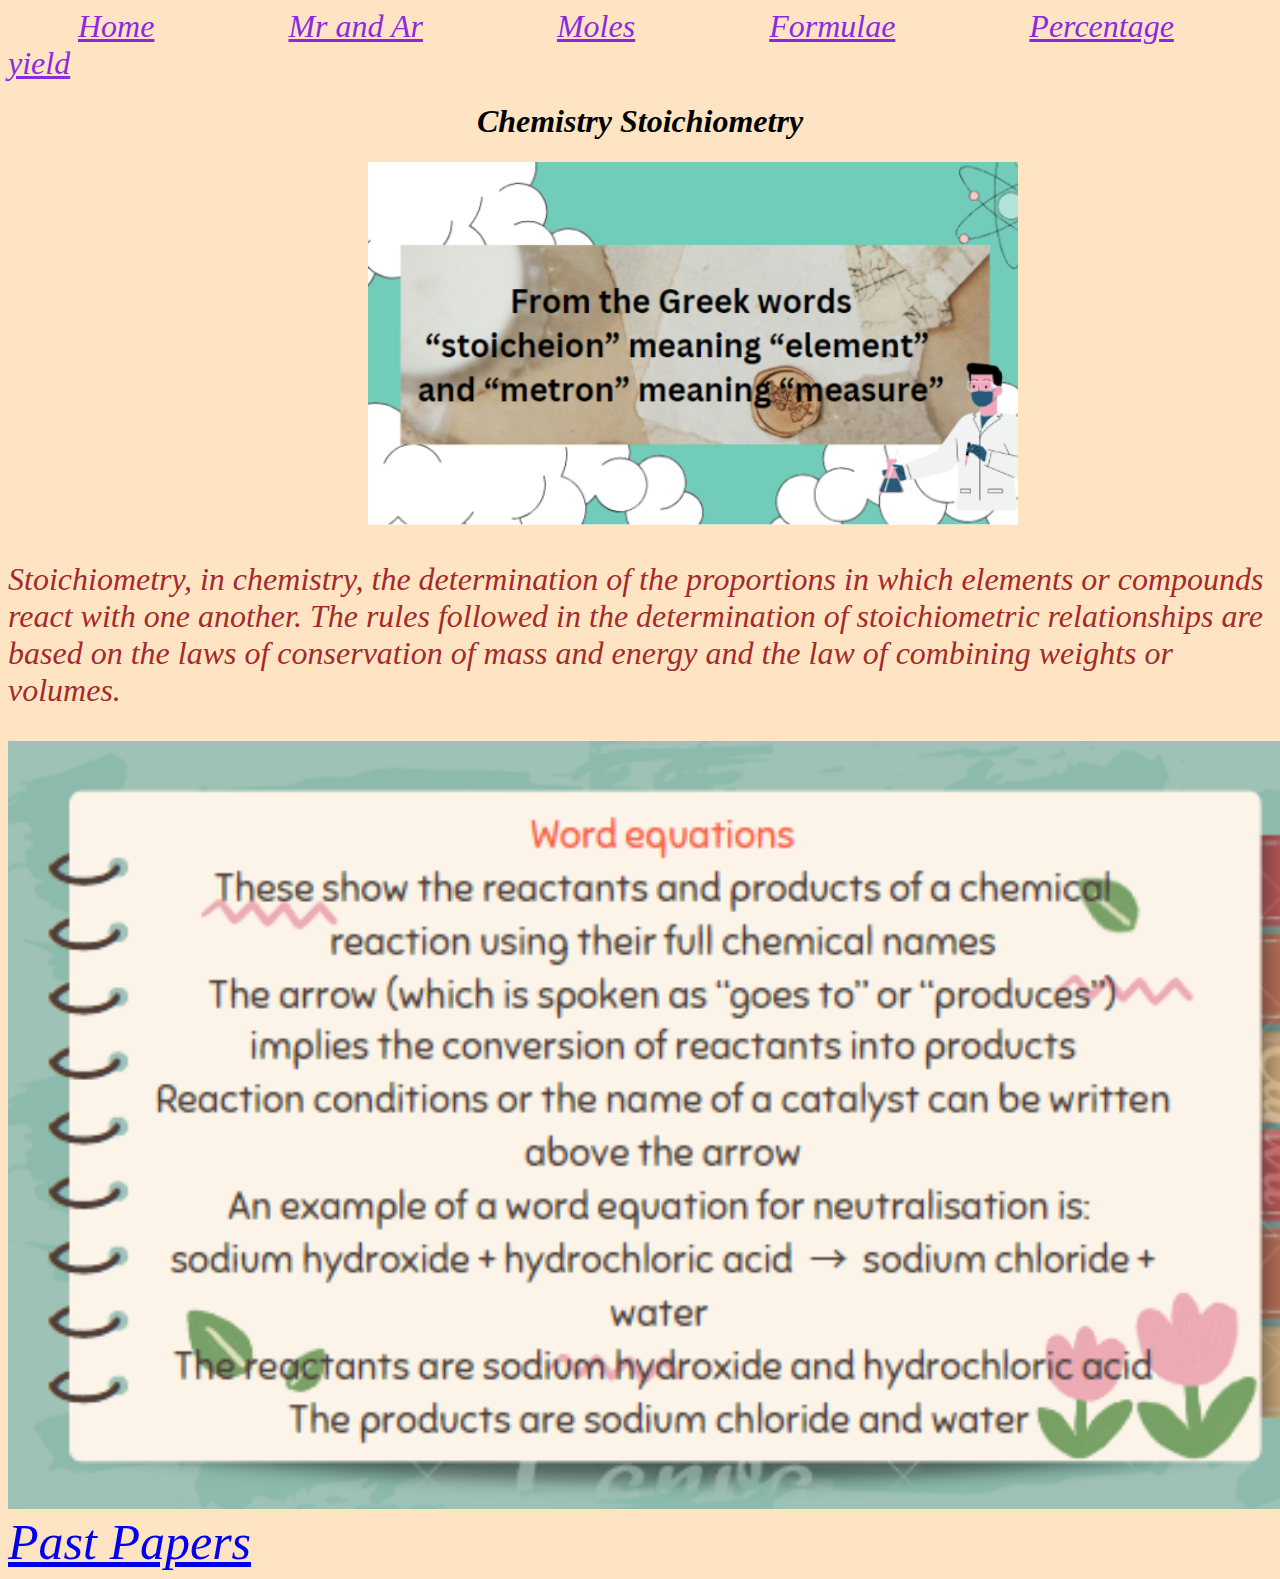
<file: index.html>
<!DOCTYPE html>
<html lang="en">
<head>
  <meta charset="UTF-8">
  <meta name="viewport" content="width=device-width, initial-scale=1.0">
  <title>Chemistry Stoichiometry</title>
  <link rel="stylesheet" href="styles.css">
</head>
<body>
  <div class="menu">
    <a href="index.html" class="linkmenu">Home</a>
    <a href="MrAr.html" class="linkmenu">Mr and Ar</a>
    <a href="moles.html" class="linkmenu">Moles</a>
    <a href="formulae.html" class="linkmenu">Formulae</a>
    <a href="Percentage.html" class="linkmenu">Percentage yield</a>
  </div>
  <div>
    <h1 class="title">Chemistry Stoichiometry</h1>
    <img src="Снимок экрана (59).png" alt="Meaning" class="meaning">
    <p class="definition">
  Stoichiometry, in chemistry, the determination of the proportions in which elements or compounds react with one another. The rules followed in the determination of stoichiometric relationships are based on the laws of conservation of mass and energy and the law of combining weights or volumes.
    </p>
    <img src="5.png" >
  </div>
  <a href="https://drive.google.com/file/d/1riP2n-5Vd4D05P3BpWXwzQYjoSNdT000/view?usp=sharing" class="PP" target="_blank">Past Papers</a>
</body>
</html>
</file>
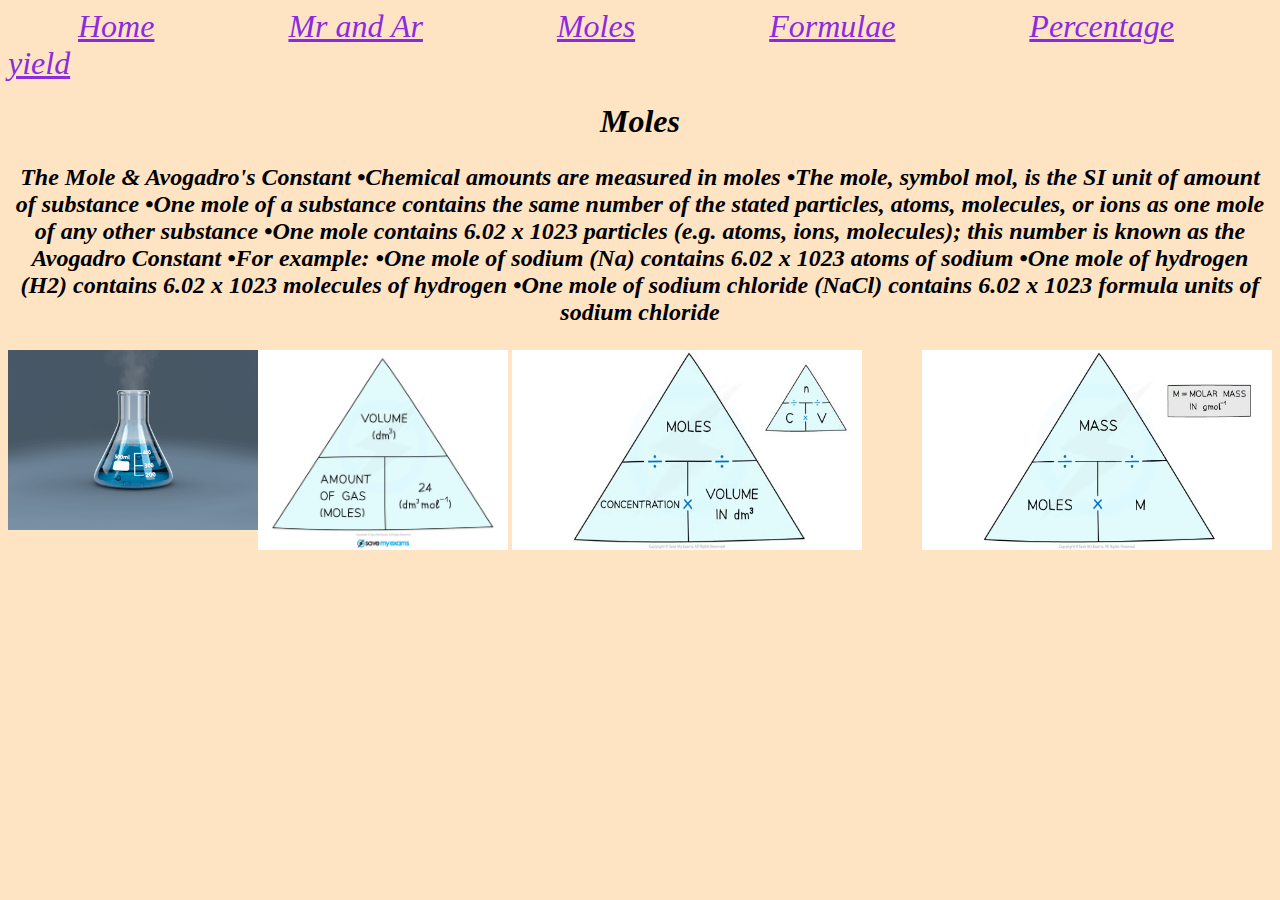
<file: moles.html>
<!DOCTYPE html>
<html lang="en">
<head>
  <meta charset="UTF-8">
  <meta name="viewport" content="width=device-width, initial-scale=1.0">
  <title>Moles and Avogadro's constant</title>
  <link rel="stylesheet" href="styles.css">
</head>
<body>
  <div class="menu">
    <a href="index.html" class="linkmenu">Home</a>
    <a href="MrAr.html" class="linkmenu">Mr and Ar</a>
    <a href="moles.html" class="linkmenu">Moles</a>
    <a href="formulae.html" class="linkmenu">Formulae</a>
    <a href="Percentage.html" class="linkmenu">Percentage yield</a>
  </div>
  <div>
    <h1 align="center">Moles</h1>
    <p align="center" class="mol">The Mole & Avogadro's Constant
      •Chemical amounts are measured in moles
      •The mole, symbol mol, is the SI unit of amount of substance
      •One mole of a substance contains the same number of the stated particles, atoms, molecules, or ions as one mole of any other substance
      •One mole contains 6.02 x 1023 particles (e.g. atoms, ions, molecules); this number is known as the Avogadro Constant
      •For example:
      •One mole of sodium (Na) contains 6.02 x 1023 atoms of sodium
      •One mole of hydrogen (H2) contains 6.02 x 1023 molecules of hydrogen
      •One mole of sodium chloride (NaCl) contains 6.02 x 1023 formula units of sodium chloride</p>
      <img src="flask.gif" align="left" class="flask">
      <img src="Molar-Volume-dm3-decimetre-Formula-Triangle.jpg" class="gt1">
      <img src="1.2.7-Concentration-moles-formula-triangle.jpg" class="gt2">
      <img src="1.1.5-The-Moles-Mass-Formula-Triangle (1).jpg" class="gt2" align="right">
  </div>
</body>
</html>
</file>
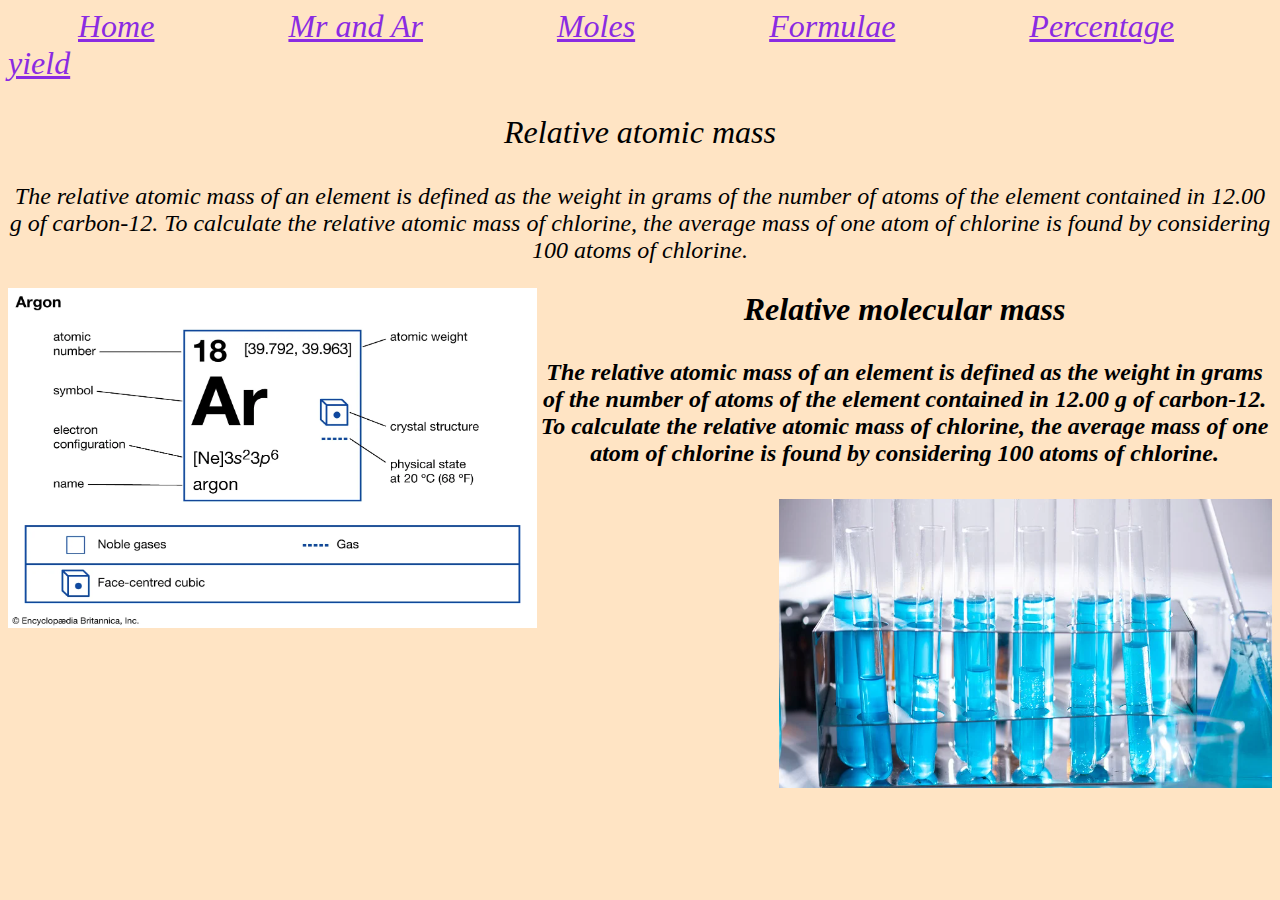
<file: MrAr.html>
<!DOCTYPE html>
<html lang="en">
<head>
  <meta charset="UTF-8">
  <meta name="viewport" content="width=device-width, initial-scale=1.0">
  <title>Mr and Ar</title>
  <link rel="stylesheet" href="styles.css">
</head>
<body>
  <div class="menu">
    <a href="index.html" class="linkmenu">Home</a>
    <a href="MrAr.html" class="linkmenu">Mr and Ar</a>
    <a href="moles.html" class="linkmenu">Moles</a>
    <a href="formulae.html" class="linkmenu">Formulae</a>
    <a href="Percentage.html" class="linkmenu">Percentage yield</a>
  </div>
  <div>
    <p class="Ar">Relative atomic mass</p>
<p class="Art">The relative atomic mass of an element is defined as the weight in grams of the number of atoms of the element contained in 12.00 g of carbon-12. To calculate the relative atomic mass of chlorine, the average mass of one atom of chlorine is found by considering 100 atoms of chlorine.</p>
<img src="ArandMr.webp" alt="ArandMr" align="left" class="img1">
<h2 class="Ar">Relative molecular mass</h2>
<h4 class="Art">The relative atomic mass of an element is defined as the weight in grams of the number of atoms of the element contained in 12.00 g of carbon-12. To calculate the relative atomic mass of chlorine, the average mass of one atom of chlorine is found by considering 100 atoms of chlorine.</h4>
<img src="Снимок экрана (61).png" alt="Chemistry" align="right">
  </div>
</body>
</html>
</file>
<file: styles.css>
.linkmenu{
  color: blueviolet;
  font-size: xx-large;
  margin-left: 70px;
  margin-right: 60px;
  margin-top: 20px;
}
body{
  background-color: bisque;
  font-style: italic;
  font-style: oblique;
}
.title{
  text-align: center;
}
.meaning{
  margin-left: 360px;
}
.definition{
  font-size: xx-large;
  color: brown;
}
.Ar{
  text-align: center;
  font-size: xx-large;
}
.Art{
  text-align: center;
  font-size: x-large;
}
.img1{
  height: 9cm;
  width: 14cm;
}
.mol{
  font-weight: bolder;
  font-size: x-large;
}
.flask{
  width: 250px;
  height: 180px;
}
.gt1{
  width: 250px;
  height: 200px;
}
.gt2{
  width: 350px;
  height: 200px;
}
.vs{
  width: auto;
  height: auto;
  margin-left: 12%;
  margin-right: 5%;
  margin-top: 30px;
}
.thirtheen{
  width: 800px;
  height: 450px;
  margin-top: 5%;
}
.PP{
  font-size: 50px;
}
</file>
